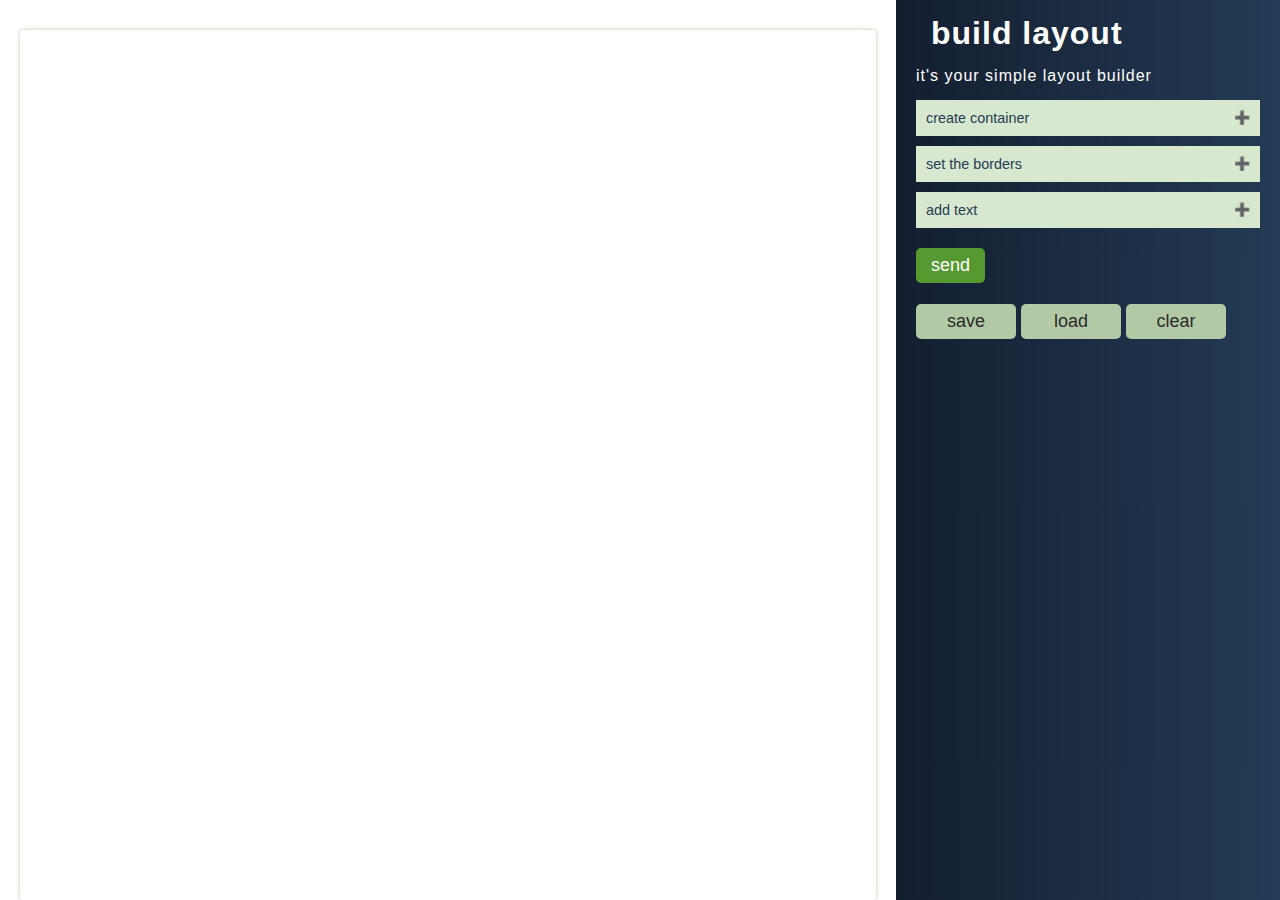
<file: index.html>
<!DOCTYPE html>
<html lang="en">

<head>
    <meta charset="UTF-8">
    <meta name="viewport" content="width=device-width, initial-scale=1.0">
    <title>page builder</title>
    <link rel="stylesheet" href="./style/style.css">
</head>

<body>
    <div class="container">
        <div class="form-container">
            <h2 class="section--name">build layout</h2>
            <p class="section--description">it's your simple layout builder</p>
            <form id="form">
                <div class="form-inputs">
                    <!-- div block -->
                    <button class="accordion">create container</button>
                    <div class="panel">
                        <label for="size-box">create container</label>
                        <div class="size-box" name="size-box">
                            <div class="form-control">
                                <label for="width-input">width</label>
                                <div class="width-inputs-inner">
                                    <input type="number" id="width-input" name="width-input">
                                    <select class="select" id="select-width">
                                        <option id="op1">px</option>
                                        <option id="op2">%</option>
                                        <option id="op3">em</option>
                                        <option id="op4">rem</option>
                                    </select>
                                </div>
                            </div>
                            <div class="form-control">
                                <label for="height-input">height</label>
                                <div class="width-inputs-inner">
                                    <input type="number" id="height-input" name="height-input">
                                    <select class="select" id="select-height">
                                        <option id="op1">px</option>
                                        <option id="op2">%</option>
                                        <option id="op3">em</option>
                                        <option id="op4">rem</option>
                                    </select>
                                </div>
                            </div>
                            <div class="form-control">
                                <label for="color-input">color</label>
                                <input type="color" id="color-input" name="color-input" value="#569930">
                            </div>

                            <div class="direction-box">
                                <label for="direction">direction:</label><br>
                                <input type="radio" name="direction" id="direction-row" checked>
                                <label for="direction-row">row</label><br>
                                <input type="radio" name="direction" id="direction-column">
                                <label for="direction-column">column</label><br>
                            </div>

                            <div class="form-control">
                                <label for="space-input">space</label>
                                <div class="space-inputs-inner">
                                    <input type="number" id="space-input" name="height-input">
                                    <select class="select" id="select-space-space">
                                        <option id="op1">px</option>
                                        <option id="op2">%</option>
                                        <option id="op3">em</option>
                                        <option id="op4">rem</option>
                                    </select>
                                </div>
                            </div>
                        </div>
                    </div>
                    <!-- border radius -->
                    <button class="accordion">set the borders</button>
                    <div class="panel">
                        <label for="borders">create your borders</label>

                        <div class="border-box">
                            <div class="wrap-border">
                                <div class="form-control">
                                    <label for="width-border-input">width</label>
                                    <div class="width-inputs-inner">
                                        <input type="number" id="width-border-input" name="width-border-input" value="0">
                                        <select class="select" id="select-width-input-u">
                                            <option id="op1">px</option>
                                            <option id="op2">%</option>
                                            <option id="op3">em</option>
                                            <option id="op4">rem</option>
                                        </select>
                                    </div>
                                </div>

                                <div class="form-control">
                                    <label for="color-input">color</label>
                                    <input type="color" id="color-input-border" name="color-input" value="#000000">
                                </div>
                            </div>


                            <div class="border-radius">
                                <label for="radius">set border radius</label>

                                <div class="form-control">
                                    <label for="l-b-radius-input">left bottom</label>
                                    <div class="width-inputs-inner">
                                        <input type="number" id="l-b-radius-input" name="l-b-radius-input">
                                        <select class="select" id="select-width-radius1">
                                            <option id="op1">px</option>
                                            <option id="op2">%</option>
                                            <option id="op3">em</option>
                                            <option id="op4">rem</option>
                                        </select>
                                    </div>
                                </div>

                                <div class="form-control">
                                    <label for="l-t-radius-input">left top</label>
                                    <div class="width-inputs-inner">
                                        <input type="number" id="l-t-radius-input" name="l-t-radius-input">
                                        <select class="select" id="select-width-radius-2">
                                            <option id="op1">px</option>
                                            <option id="op2">%</option>
                                            <option id="op3">em</option>
                                            <option id="op4">rem</option>
                                        </select>
                                    </div>
                                </div>

                                <div class="form-control">
                                    <label for="r-b-radius-input">right bottom</label>
                                    <div class="width-inputs-inner">
                                        <input type="number" id="r-b-radius-input" name="r-b-radius-input">
                                        <select class="select" id="select-width-radius-3">
                                            <option id="op1">px</option>
                                            <option id="op2">%</option>
                                            <option id="op3">em</option>
                                            <option id="op4">rem</option>
                                        </select>
                                    </div>
                                </div>

                                <div class="form-control">
                                    <label for="r-t-radius-input">right top</label>
                                    <div class="width-inputs-inner">
                                        <input type="number" id="r-t-radius-input" name="r-t-radius-input">
                                        <select class="select" id="select-width-radius-4">
                                            <option id="op1">px</option>
                                            <option id="op2">%</option>
                                            <option id="op3">em</option>
                                            <option id="op4">rem</option>
                                        </select>
                                    </div>
                                </div>
                            </div>
                        </div>
                    </div>

                    <!-- text box -->
                    <button class="accordion">add text</button>
                    <div class="panel">

                        <label for="text-box">create text</label>
                        <div class="text-box" name="text-box">
                            <div class="form-control">
                                <label for="text-input">text</label>
                                <textarea type="text" id="text-input" name="text-input"
                                    placeholder="your text"></textarea>
                            </div>
                            <div class="form-control-text">
                                <div class="form-control">
                                    <label for="fontSize-input">font size</label>
                                    <div class="fontSize-inputs-inner">
                                        <input type="number" id="fontSize-input" name="fontSize-input" placeholder="14">
                                        <select class="select" id="select-fontSize">
                                            <option id="op1">px</option>
                                            <option id="op2">rem</option>
                                            <option id="op3">em</option>
                                            <option id="op4">pt</option>
                                        </select>
                                    </div>
                                </div>

                                <div class="form-control">
                                    <label for="color-input">color</label>
                                    <input type="color" id="color-input-text" name="color-input" value="#000000">
                                </div>
                            </div>
                        </div>
                    </div>



                    <div class="button-container">
                        <button class="submit-button" type="submit">send</button>
                    </div>

                </div>
            </form>

            <div class="buttons">
                <button id="save" class="btn">save</button>
                <button id="load" class="btn">load</button>
                <button id="clear" class="btn">clear</button>
            </div>
        </div>
        <div class="wrap">
            <div class="content-container"></div>
        </div>
    </div>
    <script src="./script/script.js"></script>
</body>

</html>
</file>
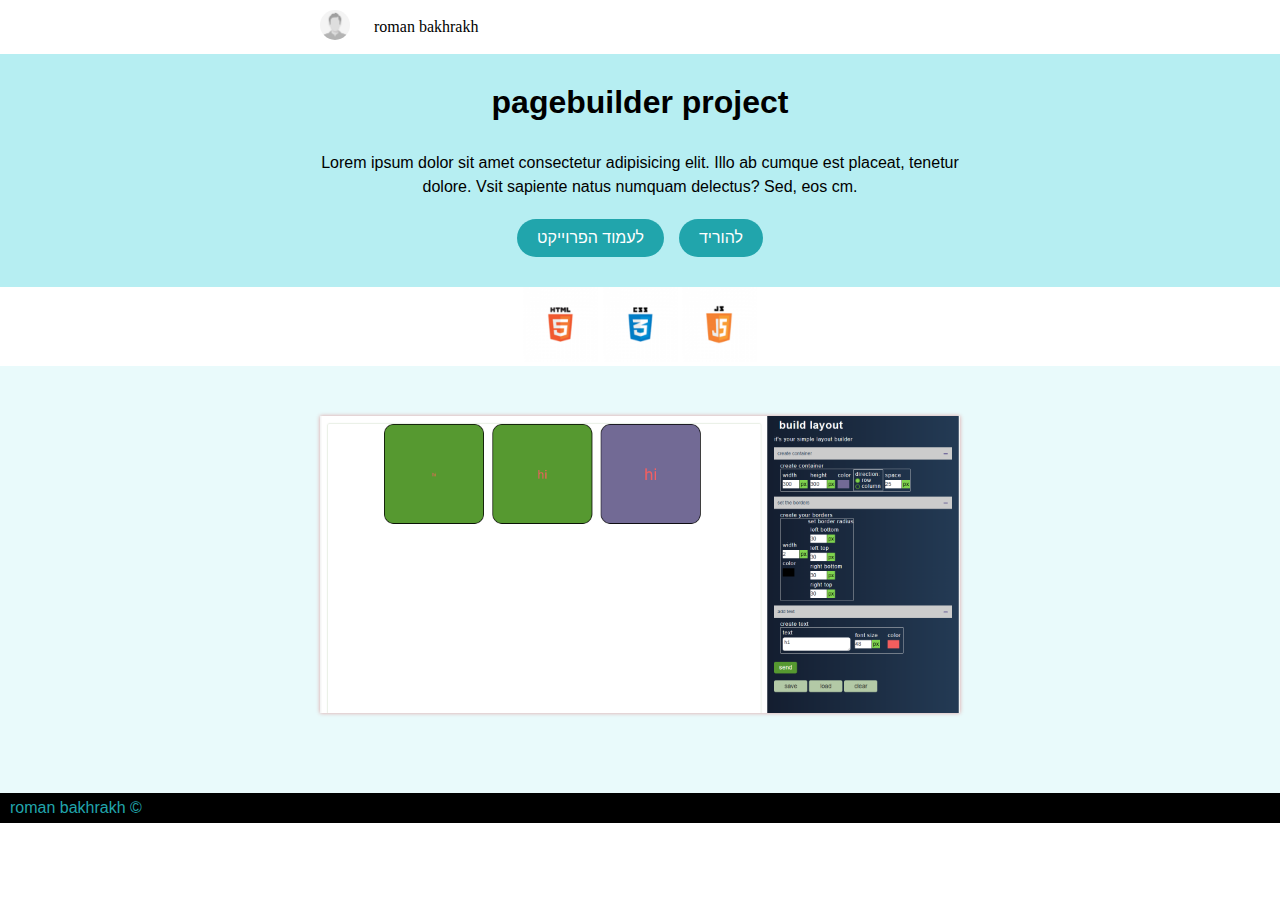
<file: projPageBuilder.html>
<!DOCTYPE html>
<html lang="en">

<head>
    <meta charset="UTF-8">
    <meta name="viewport" content="width=device-width, initial-scale=1.0">
    <title>pagebuilder project</title>
    <link rel="stylesheet" href="./style/lpStyle.css">
</head>

<body>
    <div class="container">
        <header class="header-wrap">
            <a href="https://bakhrakhr.github.io/page2main/main" class="user" target="_blank">
                <div class="profile_photo"><img src="./image/profile.jpg" alt="profile photo"></div>
                <p class="name">roman bakhrakh</p>
            </a>
        </header>

        <main class="main-wrap">

            <div class="project-description">
                <h1 class="main-text">pagebuilder project</h1>
                <p class="text-description">Lorem ipsum dolor sit amet consectetur adipisicing elit. Illo ab cumque est
                    placeat, tenetur dolore. Vsit sapiente
                    natus numquam delectus? Sed, eos cm.</p>
                <div class="links">
                    <a href="https://bakhrakhr.github.io/js-pagebuilder/" target="_blank">לעמוד הפרוייקט</a>
                    <a href="https://github.com/bakhrakhR/js-pagebuilder/archive/refs/heads/main.zip"
                        download>להוריד</a>
                </div>
            </div>
            <div class="stack_wrap">
                <div class="stacks">
                    <img src="./image/technologies/html.png" alt="html5">
                    <img src="./image/technologies/css.png" alt="css3">
                    <img src="./image/technologies/javascript.png" alt="js">
                </div>
            </div>

            <div class="landing-wrap">
                <img class="lp-img" src="./image/pagebiulder_lp.png" alt="landing-page">
            </div>
        </main>

        <footer class="footer-wrap">
            <span class="footer-text">roman bakhrakh ©</span>
        </footer>

    </div>
</body>

</html>
</file>
<file: style/style.css>
* {
    margin: 0;
    padding: 0;
    box-sizing: border-box;
    border: none;
    outline: none;
}

body {
    font-family: 'Meera Inimai', sans-serif;
    color: white;
    letter-spacing: 1px;
}

.container {
    display: flex;
    flex-direction: row-reverse;
    width: 100vw;
    height: 100vh;
}

.form-container {
    background-image: linear-gradient(to right, #141e30, #243b55);
    width: 30%;
    height: fit-content;
    min-height: 100vh;
    padding: 0 20px 0 20px;
}

.section--name {
    text-align: left;
    margin: 15px;
    font-size: 2rem;
}

.section--description {
    font-size: 1rem;
    margin-bottom: 15px;
    text-align: left;
}

.content-container {
    border-radius: 3px;
    box-shadow: 0 0 4px #b3c9a6;
    height: calc(100vh - 30px);
    display: flex;
    gap: 10px;
    flex-wrap: wrap;
    justify-content: center;
    overflow: scroll;
}

.content-container::-webkit-scrollbar {
    width: 12px;
}

.content-container::-webkit-scrollbar-thumb {
    background-color: #888;
}

.wrap {
    flex: 3;
    padding: 30px 20px 0px 20px;
}

.form-inputs {
    display: flex;
    flex-direction: column;
    justify-content: center;
    align-items: flex-start;
}

.form-control {
    display: flex;
    flex-direction: column;
    justify-content: center;
    align-items: start;
    margin: 7px;
}

input[type=submit],
button {
    width: 100px;
}

.buttons {
    margin-top: 1em;
    display: flex;
    justify-content: start;
    gap: 5px;
    flex-wrap: wrap;
}

.btn,
.submit-button {
    background-color: #b3c9a6;
    color: #2b2b2b;
    border: none;
    border-radius: 5px;
    padding: 7px 15px;
    font-size: 1.125rem;
    cursor: pointer;
    transition: background-color 0.3s ease;
    margin-bottom: 15px;
}

.btn:hover {
    background-color: #80d44f;
}

.submit-button {
    background-color: #569930;
    color: #fff;
    margin-bottom: 5px;
    margin-top: 10px;
    width: 100%;
}

.submit-button:hover {
    background-color: #23597c;
}

input::-webkit-outer-spin-button,
input::-webkit-inner-spin-button {
    -webkit-appearance: none;
    margin: 0;
}


#width-input,
#height-input,
#fontSize-input,
#text-input,
#space-input,
#width-border-input,
#l-b-radius-input,
#l-t-radius-input,
#r-b-radius-input,
#r-t-radius-input {
    height: 1.5625rem;
    width: 3.125rem;
    font-size: 1rem;
    color: #141e30;
}

#text-input {
    width: 100%;
    height: 40px;
    padding: 4px;
    border-radius: 6px;
}

#text-input::placeholder {
    padding-left: 5px;
    font-size: 0.75rem;
}

#fontSize-input::placeholder {
    font-size: 0.75rem;
    padding-left: 5px;
}

select {
    -webkit-appearance: none;
    -moz-appearance: none;
    appearance: none;
    text-align: center;
    height: 1.5625rem;
    width: 1.5625rem;
    border-left: 1px solid;
    margin: -6px;
    font-size: 1rem;
    background-color: #80d44f;
}

.size-box,
.border-box,
.text-box {
    display: flex;
    flex-wrap: wrap;
    border: 1px solid gainsboro;
    border-radius: 3px;
    width: 100%;
    justify-content: space-around;
    align-items: center;
    margin-bottom: 15px;
}

label {
    margin-bottom: 5px;
}

input[type="color"]::-webkit-color-swatch-wrapper {
    padding: 0;
}

input[type="color"]::-webkit-color-swatch {
    border: none
}

input[type="color"] {
    height: 25px;
    width: 35px;
}



.direction-box {
    border: 1px solid white;
    border-radius: 3px;
    padding: 5px;
    height: fit-content;
}

input[type="radio"]+label::before {
    content: "";
    display: inline-block;
    width: 10px;
    height: 10px;
    margin-right: 5px;
    border: 2px solid #569930;
    border-radius: 50%;
    vertical-align: middle;
    transition: background-color 0.2s ease;
}

input[type="radio"]:checked+label::before {
    background-color: #80d44f;
}


input[type="radio"] {
    display: none;
}

.form-control-text {
    display: flex;
    gap: 15px;
}

/* accordion */
.accordion {
    background-color: #d8e8ce;
    color: #243b55;
    font-size: .9rem;
    cursor: pointer;
    padding: 10px;
    width: 100%;
    text-align: left;
    border: none;
    outline: none;
    transition: 0.4s;
    margin-bottom: 10px;
}

.active,
.accordion:hover {
    background-color: #ccc;
}

.accordion:after {
    content: '\02795';
    font-size: 13px;
    color: #777;
    float: right;
    margin-left: 5px;
}

.active:after {
    content: "\2796";
}

.panel {
    padding: 0 18px;
    max-height: 0;
    overflow: hidden;
    transition: max-height 0.2s ease-out;
}

@media (max-width: 630px) {
    * {
        font-size: 12px;
    }
}

@media (max-width: 536px) {}
</file>
<file: style/lpStyle.css>
* {
    margin: 0;
    padding: 0;
    box-sizing: border-box;
}

html {
    scroll-behavior: smooth;
    scroll-padding-top: 100px;
}

body {
    font-family: 'Architects Daughter', 'Assistant', sans-serif;
}

/* header part */

.container {
    width: 100vw;
    display: flex;
    flex-direction: column;
    align-items: center;
}

.header-wrap {
    position: sticky;
    top: 0;
    background-color: #ffffff;
    z-index: 1;
    width: 100vw;
    padding-left: 25%;
}

.user {
    text-decoration: none;
    cursor: pointer;
    color: black;
    display: flex;
    align-items: center;
    padding: 10px 0px 10px 0px;
    gap: 1.5rem;
    width: fit-content;
}

.profile_photo img {
    width: 30px;
    height: 30px;
    border-radius: 50%;
}

.name {
    font-family: 'Architects Daughter', cursive;
    font-size: 1rem;
    font-weight: normal;
    align-self: center;
}

/* main part */
.main-wrap {
    display: flex;
    flex-direction: column;
    align-items: center;
}

.project-description {
    background-color: #96e6ecb2;
    display: flex;
    flex-direction: column;
    align-items: center;
    text-align: center;
    width: 100vw;
}

.main-text {
    font-size: 2rem;
    padding-top: 30px;
    padding-bottom: 30px;
}

.text-description {
    width: 50%;
    line-height: 1.5;
}

.links {
    display: flex;
    width: 100%;
    justify-content: center;
    gap: 15px;
    margin: 10px 0 30px 0;
}

.links a {
    background-color: #21a5ac;
    border: none;
    margin-top: 10px;
    border-radius: 20px;
    padding: 10px 20px;
    cursor: pointer;
    transition: scale 0.15s;
    text-decoration: none;
    color: white
}

.stack_wrap {
    display: flex;
    justify-content: center;
    width: 100vw;
}

.stacks img {
    width: 75px;
}

.landing-wrap {
    background-color: #96e6ec36;
    display: flex;
    width: 100vw;
    align-items: center;
    justify-content: center;
    padding: 50px 15px 80px;
}

.lp-img {
    width: 350px;
    min-width: 50vw;
    box-shadow: 0 0 4px 0px #dd9f9f;
}

.footer-wrap {
    height: 30px;
    background-color: black;
    width: 100vw;
    display: flex;
    align-items: center;
    color: #21a5ac;
    padding-left: 10px;
    padding-right: 10px;
}
</file>
